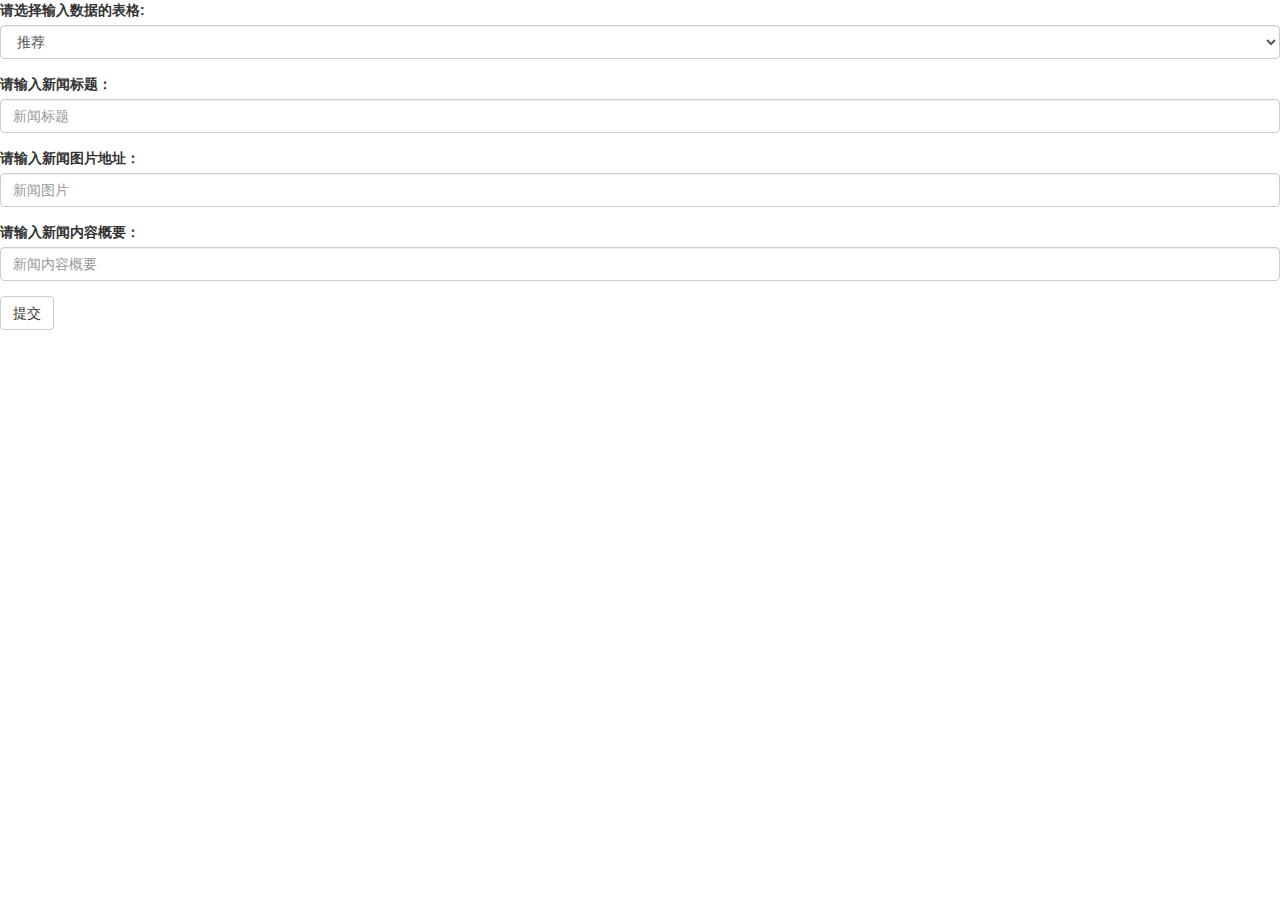
<file: form.html>
<!DOCTYPE html>
<html>
<head>
           <meta charset="utf-8"/>
	<title>提交数据</title>
	<link href="css/bootstrap.min.css" rel="stylesheet" type="text/css"/>
        <script type="text/javascript" src="js/jquery-2.1.4.min.js"></script>
</head>
<body>
         <form action="php/update.php" onsubmit="return validateForm()" method="post">
         <div class="form-group">
            <label for="table">请选择输入数据的表格:</label>
            <select id="table" class="form-control" name="table">
            	<option value="recomment">推荐</option>
            	<option value="hundred">百家</option>
            	<option value="local">本地</option>
            	<option value="entertainment">娱乐</option>
            	<option value="society">社会</option>
            </select>
         </div>
         <div class="form-group">
            <label for="title">请输入新闻标题：</label>
            <input type="text" class="form-control" id="title" name="title" placeholder="新闻标题" />
         </div>
         <div class="form-group">
            <label for="img">请输入新闻图片地址：</label>
            <input type="text" class="form-control" id="img" name="img" placeholder="新闻图片" />
         </div>
         <div class="form-group">
            <label for="content">请输入新闻内容概要：</label>
            <input type="text" class="form-control" id="content"  name="content" placeholder="新闻内容概要" />
         </div>
         <button type="submit" class="btn btn-default" id="but">提交</button>
         </form>
         <script type="text/javascript">
              function validateForm(){
                  var x=$("#title").val();
                  var url=$("#img").val();
                  if (x==null || x==""){
                   alert("新闻标题不能为空");
                   return false;
                   }
                   // 新闻标题不能为空
                   else{
                  if(url==null || url==""){
                     return true;
                  }
                  else{
                  if(!isURL(url)){
                     alert("请输入正确的图片地址");
                     return false;
                   }
                }
                }
                // 图片应为http地址
         }
         function isURL(str){
              var reg= /^http:\/\/[A-Za-z0-9]+\.[A-Za-z0-9]+[\/=\?%\-&_~`@[\]\':+!]*([^<>\"\"])*$/; 
               var isurl=reg.test(str);//test(str)方法是js正确表达式内置的对象可以直接调用 
               return isurl; 
         }
         </script>
</body>
</html>
</file>
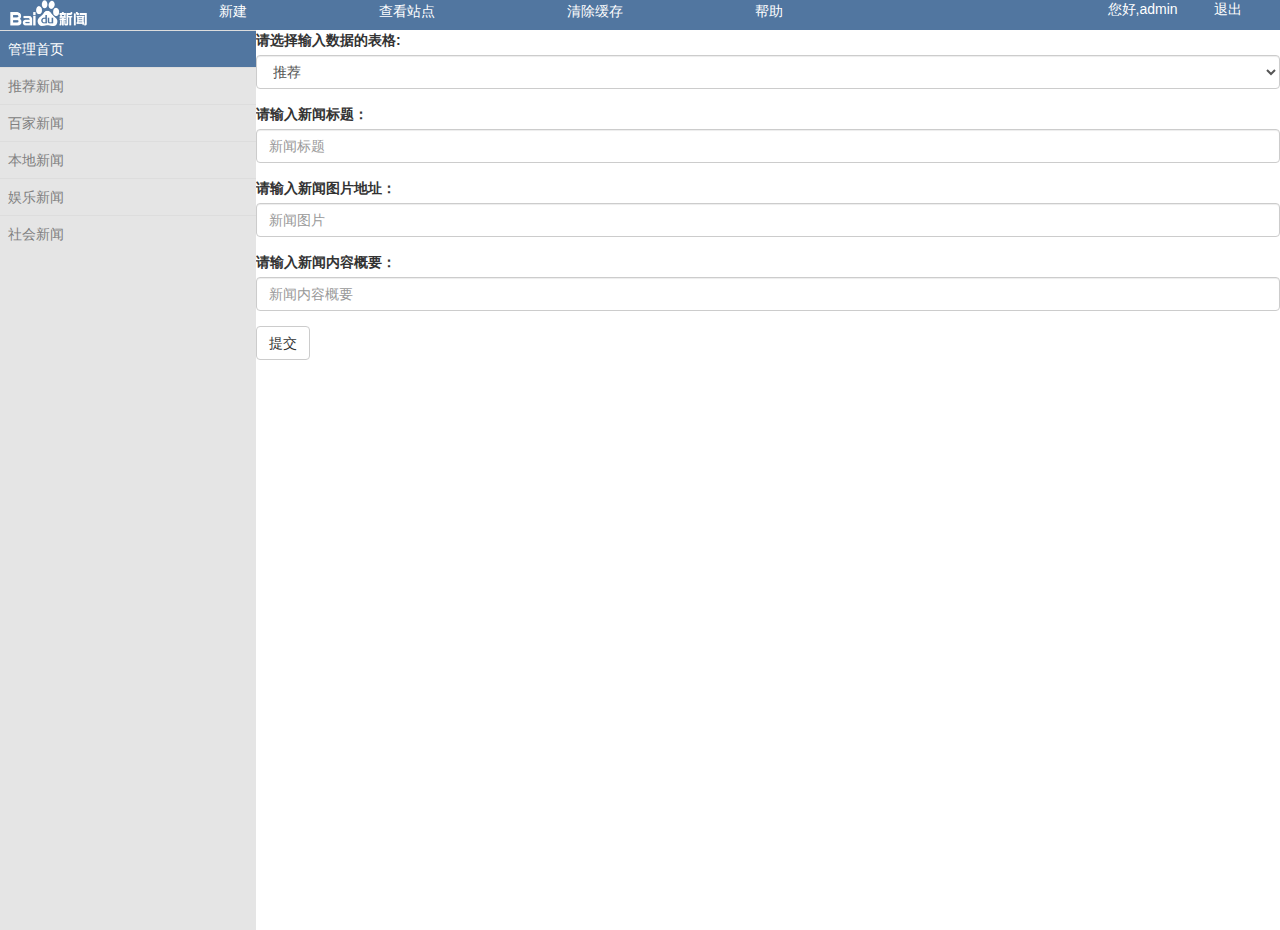
<file: manage.html>
<!DOCTYPE html>
<html>
    <head>
        <meta charset="utf-8"/>
        <title>
            后台管理页面
        </title>
        <link href="css/bootstrap.min.css" rel="stylesheet" type="text/css"/>
        <link href="css/manage.css" rel="stylesheet" type="text/css"/> 
        <script type="text/javascript" src="js/jquery-2.1.4.min.js"></script>
    </meta>
</head>
<body>
    <div class="container">
        <nav class="top">
            <img class="logo" src="image/newslogo.png"/>
            <a class="navi" href="#">
                新建
            </a>
            <a class="navi" href="#">
                查看站点
            </a>
            <a class="navi" href="#">
                清除缓存
            </a>
            <a class="navi" href="#">
                帮助
            </a>
            <p id="hello">
                您好,admin
            </p>
            <a class="logoout" href="#">
                退出
            </a>
        </nav>
        <div class="left">
            <table class="table table-hover">
                <tr class="in">
                    <td >
                       <span  class="on">
                            管理首页
                        </span>
                    </td>
                </tr>
                <tr>
                    <td>
                    <span>
                            推荐新闻
                     </span>
                    </td>
                </tr>
                <tr>
                    <td>
                        <span>
                        百家新闻
                        </span>
                        </a>
                    </td>
                </tr>
                <tr>
                    <td>
                        <span>
                             本地新闻
                        </span>
                    </td>
                </tr>
                <tr>
                    <td>
                        <span>
                            娱乐新闻
                        </span>
                    </td>
                </tr>
                <tr>
                    <td>
                        <span>
                            社会新闻
                        </span>
                    </td>
                </tr>
            </table>
        </div>
        <div class="right">
           
</div>
</div>
<script type="text/javascript" src="js/manage.js"></script>
</body>
</html>
</file>
<file: css/manage.css>
* {
    padding: 0;
    margin: 0;
}

.top {
    width: 100%;
    height: 30px;
    background: rgb(81, 118, 160);
    position: absolute;
    left: 0;
    top: 0;
}

.logo {
    margin-left: 10px;
    width: 77px;
}

.navi {
    color: rgb(255, 255, 255);
    margin-left: 10%;
}

.logoout {
    color: rgb(255, 255, 255);
    position: absolute;
    top: -4%;
    right: 3%;
}

#hello {
    color: rgb(255, 255, 255);
    position: absolute;
    top: -4%;
    right: 8%;
}

.left {
    height: 100%;
    width: 20%;
    position: absolute;
    left: 0;
    top: 30px;
    background: rgb(229, 229, 229);
}

.table-hover td:hover {
    background-color: rgb(81, 118, 160);
}

span {
    color: rgb(128, 128, 128);
}

.in{
         background-color: rgb(81, 118, 160);   
}

.on{
    color:#fff;
}
span:hover {
    color: rgb(255, 255, 255);
    text-decoration: none;
}

.right {
    height: 100%;
    width: 80%;
    position: absolute;
    left: 20%;
    top: 30px;
    overflow: scroll;
}

.table-bordered {
    width: 70%;
    margin-left: 15%;
    color: rgb(128, 128, 128);
}

.site {
    margin-top: 15px;
    margin-left: 35px;
    color: rgb(128, 128, 128);
}
.index-list-main-title{
    font-size: 16px;
            line-height: 20px;
           color: #262b31;
          margin: -1px 0 4px 0;
}
.index-list-main-abs {
    font-size: 13px;
    line-height: 20px;
    color: #b8bac0;
    font-weight: 400;
}
/*标题*/
.index-list-pic{
   font-size: 0;
    height: 68px;
    vertical-align: middle;
    width: 95px;
    text-align: center;
    overflow: hidden;
    border: 1px solid #e8e8e8;
    float: left;
    margin-left: 0;
    margin-right: 10px;
    background-color: #F4F7F9;
    position: relative;
}
.index-list-pic img{
    height: 100%;
    width: 100%;
    vertical-align: middle;
}
/*图片*/
.index-item{
    position: relative;
    border-bottom: 1px solid #f6f6f6;
    overflow: hidden;
    padding: 10px 0;
    margin: 0 10px;
}
</file>
